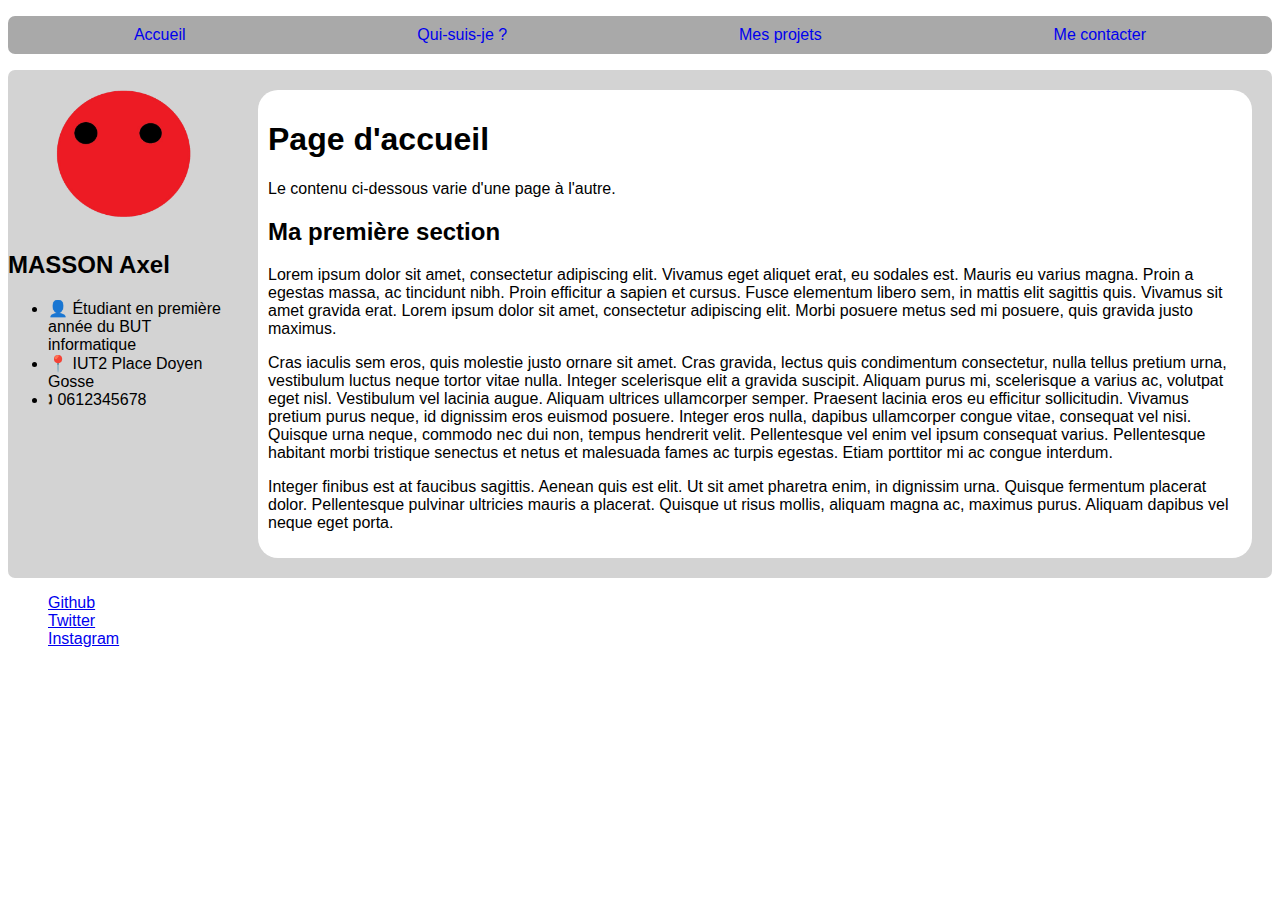
<file: portfolio/html/index.html>
<!DOCTYPE html>
  <html lang="fr">
    <head>
      <meta charset="UTF-8">
      <title>Mon portfolio</title>
      <link rel="stylesheet" href="./../style/portfolio.css"> <!-- Feuille de style principale -->
    </head>

    <body>

        <!-- 
          Barre de navigation principale.
          À noter : le lien actif contient un nom de classe "actif"
        -->
      <header>
        <nav>
          <ul id="lienPOS">
            <li><a class="actif" href="index.html">Accueil</a></li>
            <li><a href="qui-suis-je.html">Qui-suis-je ?</a></li>
            <li><a href="mes-projets.html">Mes projets</a></li>
            <li><a href="me-contacter.html">Me contacter</a></li>
          </ul>
        </nav>
      </header>

      <main>

        <!-- 
          Menu latéral montrant une photo de profil
          ainsi que des informations personnelles
        -->
        <aside>

          <!-- Photo de profil à remplacer -->
          <figure>
            <img src="./../img/user.png" alt="Photo de profil" id="PP">
          </figure>

          <!-- Informations personnelles -->
          <h2>MASSON Axel</h2>
          <ul>
            <li>&#128100; Étudiant en première année du BUT informatique</li>
            <li>&#128205; IUT2 Place Doyen Gosse</li>
            <li>&#128381; 0612345678</li>
          </ul>
        </aside>

        <!-- Le contenu principal apparait ici -->
        <article>

          <!-- Titre de la page -->
          <h1>Page d'accueil</h1>

          <p>
            Le contenu ci-dessous varie d'une page à l'autre.
          </p>

          <!-- Il est optionnellement possible de diviser le contenu principale en sections -->
          <section>

            <!-- Titre de la page -->
            <h2>Ma première section</h2>
            
            <p>
              Lorem ipsum dolor sit amet, consectetur adipiscing elit. Vivamus eget aliquet erat, eu sodales est. Mauris eu varius magna. Proin a egestas massa, ac tincidunt nibh. Proin efficitur a sapien et cursus. Fusce elementum libero sem, in mattis elit sagittis quis. Vivamus sit amet gravida erat. Lorem ipsum dolor sit amet, consectetur adipiscing elit. Morbi posuere metus sed mi posuere, quis gravida justo maximus.
            </p>
            <p>
              Cras iaculis sem eros, quis molestie justo ornare sit amet. Cras gravida, lectus quis condimentum consectetur, nulla tellus pretium urna, vestibulum luctus neque tortor vitae nulla. Integer scelerisque elit a gravida suscipit. Aliquam purus mi, scelerisque a varius ac, volutpat eget nisl. Vestibulum vel lacinia augue. Aliquam ultrices ullamcorper semper. Praesent lacinia eros eu efficitur sollicitudin. Vivamus pretium purus neque, id dignissim eros euismod posuere. Integer eros nulla, dapibus ullamcorper congue vitae, consequat vel nisi. Quisque urna neque, commodo nec dui non, tempus hendrerit velit. Pellentesque vel enim vel ipsum consequat varius. Pellentesque habitant morbi tristique senectus et netus et malesuada fames ac turpis egestas. Etiam porttitor mi ac congue interdum.
            </p>
            <p>
              Integer finibus est at faucibus sagittis. Aenean quis est elit. Ut sit amet pharetra enim, in dignissim urna. Quisque fermentum placerat dolor. Pellentesque pulvinar ultricies mauris a placerat. Quisque ut risus mollis, aliquam magna ac, maximus purus. Aliquam dapibus vel neque eget porta.
            </p>
          </section>

        </article>

      </main>

      <!-- Barre des réseaux sociaux -->
      <footer>
        <nav>
          <ul id="lienRS">
            <li><a href="#" target="_blank">Github</a></li>
            <li><a href="#" target="_blank">Twitter</a></li>
            <li><a href="#" target="_blank">Instagram</a></li>
          </ul>
        </nav>
      </footer>
    </body>
  </html>
</file>
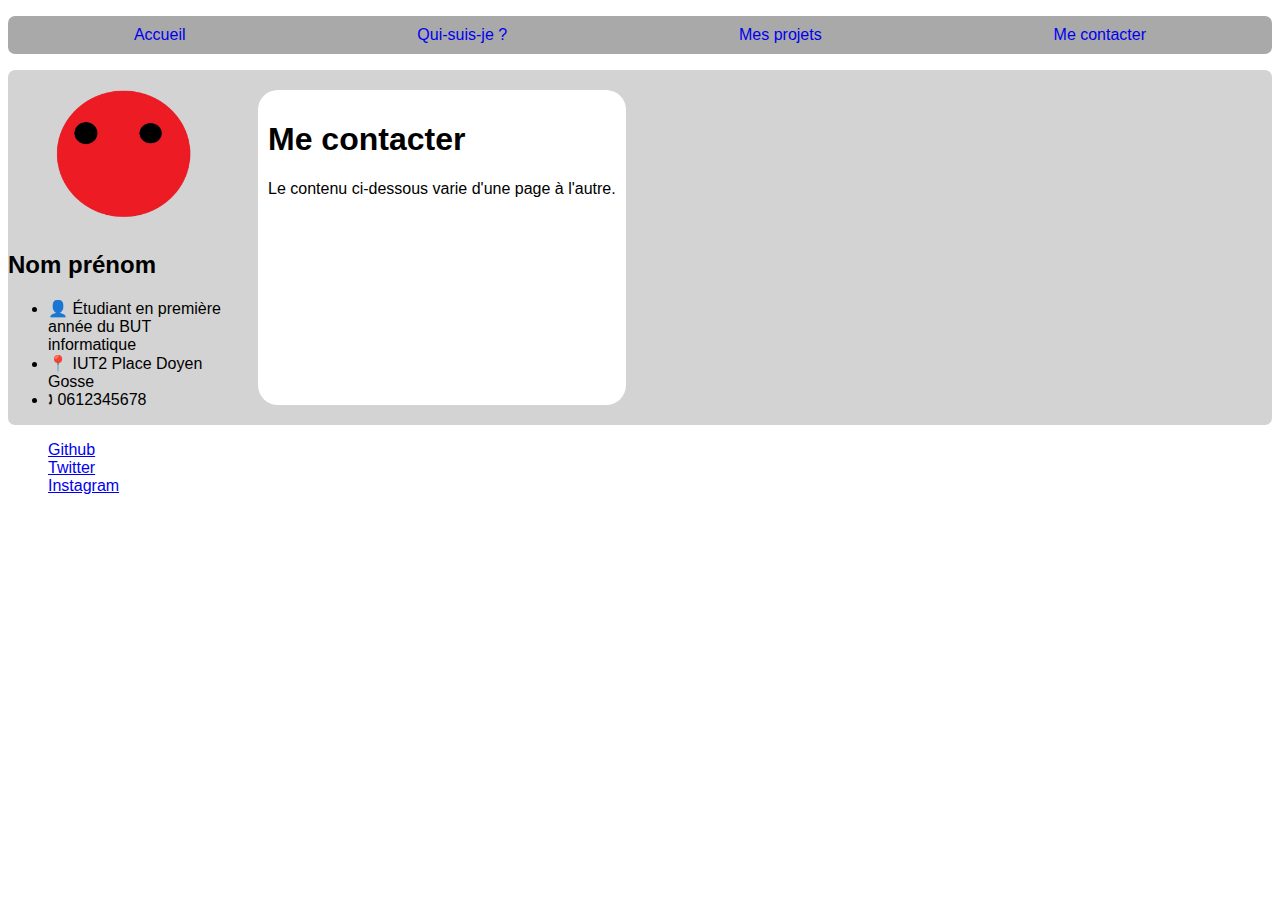
<file: portfolio/html/me-contacter.html>
<!DOCTYPE html>
  <html lang="fr">
    <head>
      <meta charset="UTF-8">
      <title>Mon portfolio</title>
      <link rel="stylesheet" href="./../style/portfolio.css"> <!-- Feuille de style principale -->
    </head>

    <body>

        <!-- 
          Barre de navigation principale.
          À noter : le lien actif contient un nom de classe "actif"
        -->
      <header>
        <nav>
          <ul id="lienPOS">
            <li><a href="index.html">Accueil</a></li>
            <li><a href="qui-suis-je.html">Qui-suis-je ?</a></li>
            <li><a href="mes-projets.html">Mes projets</a></li>
            <li><a class="actif" href="me-contacter.html">Me contacter</a></li>
          </ul>
        </nav>
      </header>

      <main>

        <!-- 
          Menu latéral montrant une photo de profil
          ainsi que des informations personnelles
        -->
        <aside>

          <!-- Photo de profil à remplacer -->
          <figure>
            <img src="./../img/user.png" alt="Photo de profil" id="PP">
          </figure>

          <!-- Informations personnelles -->
          <h2>Nom prénom</h2>
          <ul>
            <li>&#128100; Étudiant en première année du BUT informatique</li>
            <li>&#128205; IUT2 Place Doyen Gosse</li>
            <li>&#128381; 0612345678</li>
          </ul>
        </aside>

        <!-- Le contenu principal apparait ici -->
        <article>

          <!-- Titre de la page -->
          <h1>Me contacter</h1>

          <p>
            Le contenu ci-dessous varie d'une page à l'autre.
          </p>

        </article>

      </main>

      <!-- Barre des réseaux sociaux -->
      <footer>
        <nav>
          <ul id="lienRS">
            <li><a href="#" target="_blank">Github</a></li>
            <li><a href="#" target="_blank">Twitter</a></li>
            <li><a href="#" target="_blank">Instagram</a></li>
          </ul>
        </nav>
      </footer>
    </body>
  </html>
</file>
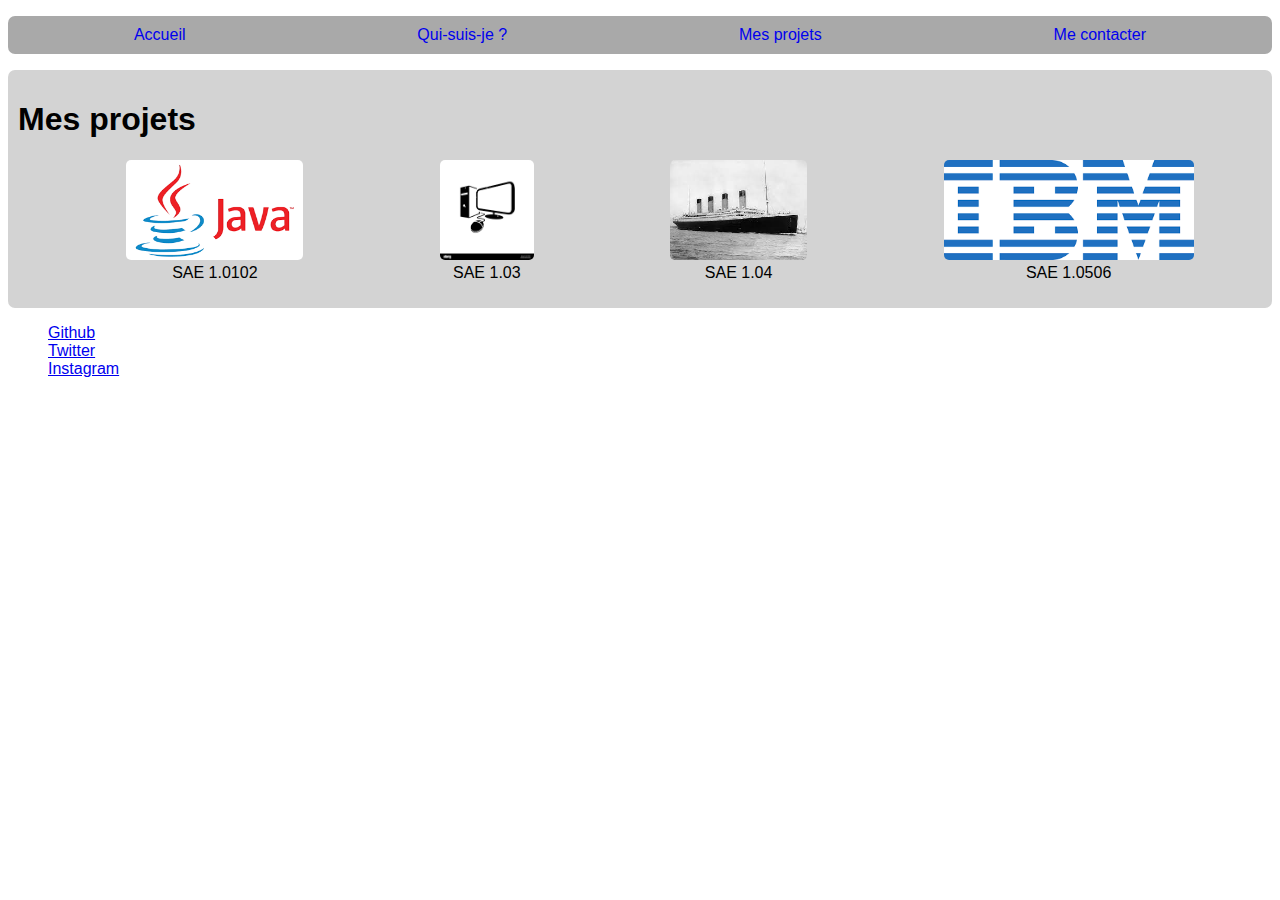
<file: portfolio/html/mes-projets.html>
<!DOCTYPE html>
  <html lang="fr">
    <head>
      <meta charset="UTF-8">
      <title>Mon portfolio</title>
      <link rel="stylesheet" href="./../style/style-projet.css"> <!-- Feuille de style principale -->
    </head>

    <body>


      <header>
        <nav>
          <ul id="lienPOS">
            <li><a href="index.html">Accueil</a></li>
            <li><a href="qui-suis-je.html">Qui-suis-je ?</a></li>
            <li><a class="actif" href="mes-projets.html">Mes projets</a></li>
            <li><a href="me-contacter.html">Me contacter</a></li>
          </ul>
        </nav>
      </header>

      <main>

        <article>
            <h1>Mes projets</h1>
            <nav>
                <ul id="projetliste">
                    <li>
                        <a href="SAE10102.html"><img src="./../img/java.png" alt="image du projet" id="imgprojet"/><br>SAE 1.0102</a>
                    </li>
                    <li>
                        <a href="./SAE103.html"><img src="./../img/logo_pc.png" alt="image du projet" id="imgprojet"/><br>SAE 1.03</a>
                    </li>
                    <li>
                        <a href="./SAE104.html"><img src="./../img/titanic.jpeg" alt="image du projet" id="imgprojet"/><br>SAE 1.04</a>
                    </li>
                    <li>
                        <a href="./SAE10506.html"><img src="./../img/logoIBM.png" alt="image du projet" id="imgprojet"/><br>SAE 1.0506</a>
                    </li>

                </ul>
            </nav>
        </article>

      </main>

      <!-- Barre des réseaux sociaux -->
      <footer>
        <nav>
          <ul id="lienRS">
            <li><a href="#" target="_blank">Github</a></li>
            <li><a href="#" target="_blank">Twitter</a></li>
            <li><a href="#" target="_blank">Instagram</a></li>
          </ul>
        </nav>
      </footer>
    </body>
  </html>
</file>
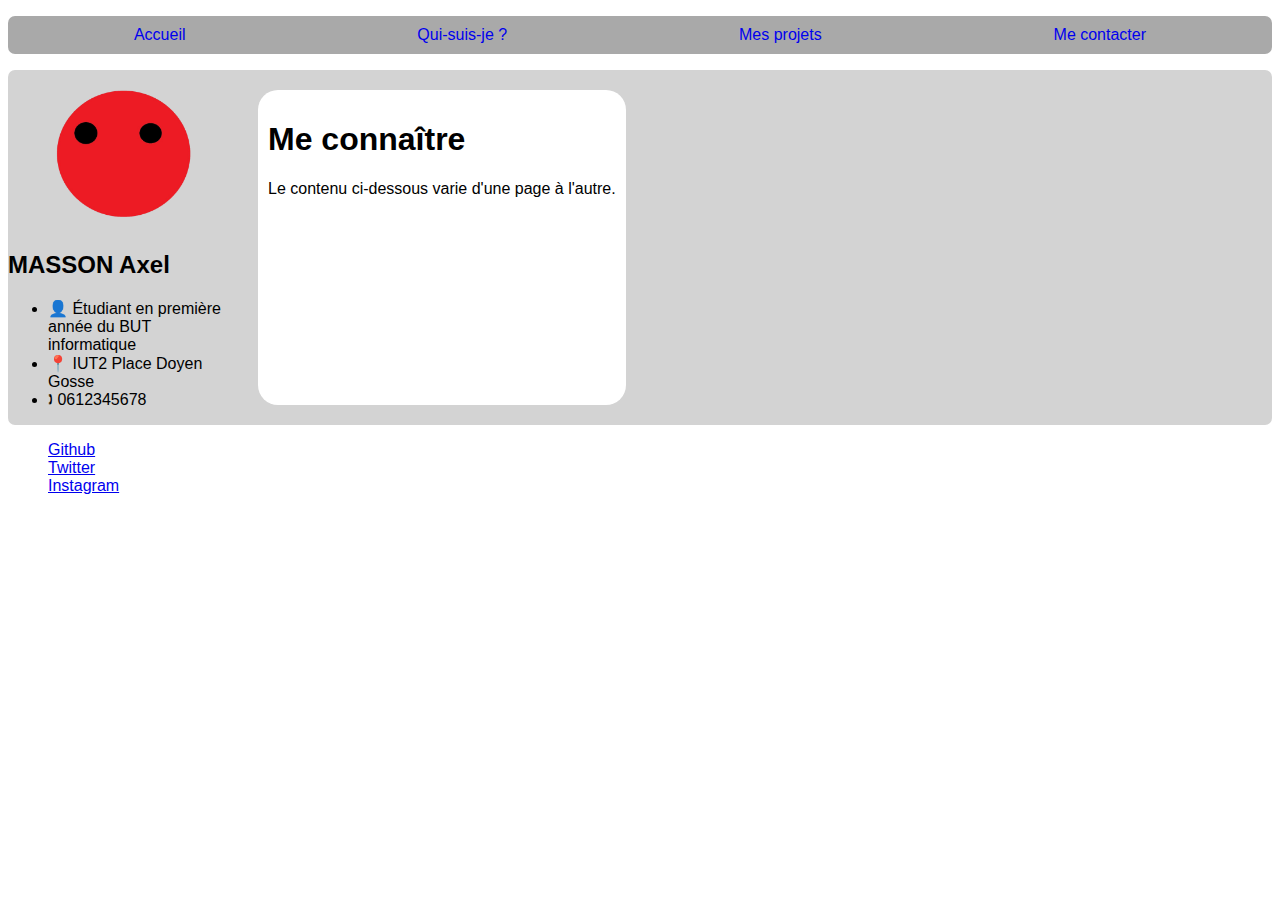
<file: portfolio/html/qui-suis-je.html>
<!DOCTYPE html>
  <html lang="fr">
    <head>
      <meta charset="UTF-8">
      <title>Mon portfolio</title>
      <link rel="stylesheet" href="./../style/portfolio.css"> <!-- Feuille de style principale -->
    </head>

    <body>

        <!-- 
          Barre de navigation principale.
          À noter : le lien actif contient un nom de classe "actif"
        -->
      <header>
        <nav>
          <ul id="lienPOS">
            <li><a href="index.html">Accueil</a></li>
            <li><a class="actif" href="qui-suis-je.html">Qui-suis-je ?</a></li>
            <li><a href="mes-projets.html">Mes projets</a></li>
            <li><a href="me-contacter.html">Me contacter</a></li>
          </ul>
        </nav>
      </header>

      <main>

        <!-- 
          Menu latéral montrant une photo de profil
          ainsi que des informations personnelles
        -->
        <aside>

          <!-- Photo de profil à remplacer -->
          <figure>
            <img src="./../img/user.png" alt="Photo de profil" id="PP">
          </figure>

          <!-- Informations personnelles -->
          <h2>MASSON Axel</h2>
          <ul>
            <li>&#128100; Étudiant en première année du BUT informatique</li>
            <li>&#128205; IUT2 Place Doyen Gosse</li>
            <li>&#128381; 0612345678</li>
          </ul>
        </aside>

        <!-- Le contenu principal apparait ici -->
        <article>

          <!-- Titre de la page -->
          <h1>Me connaître</h1>

          <p>
            Le contenu ci-dessous varie d'une page à l'autre.
          </p>

        </article>

      </main>

      <!-- Barre des réseaux sociaux -->
      <footer>
        <nav>
          <ul id="lienRS">
            <li><a href="#" target="_blank">Github</a></li>
            <li><a href="#" target="_blank">Twitter</a></li>
            <li><a href="#" target="_blank">Instagram</a></li>
          </ul>
        </nav>
      </footer>
    </body>
  </html>
</file>
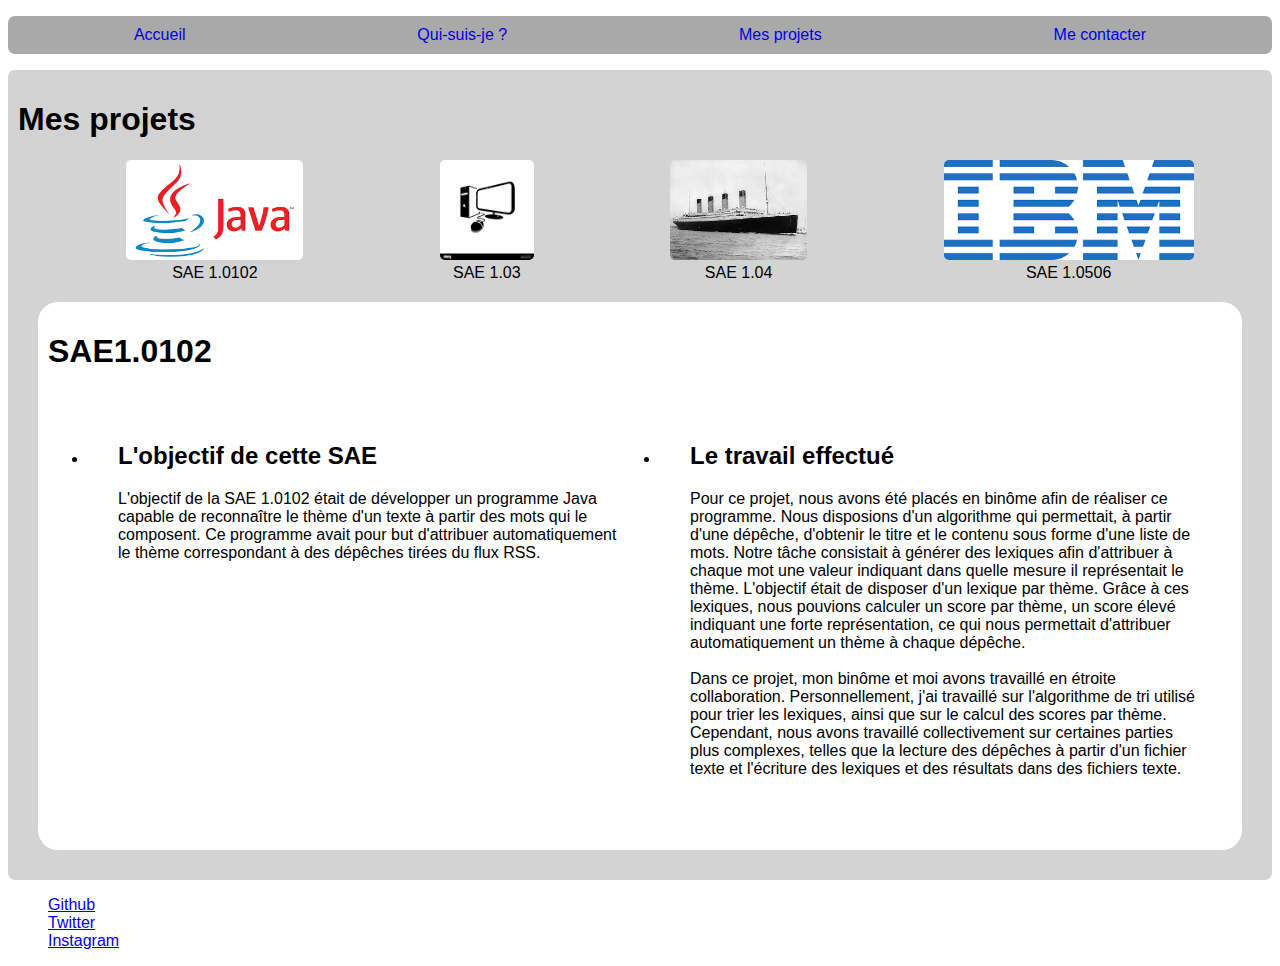
<file: portfolio/html/SAE10102.html>
<!DOCTYPE html>
  <html lang="fr">
    <head>
      <meta charset="UTF-8">
      <title>Mon portfolio</title>
      <link rel="stylesheet" href="./../style/style-projet.css"> <!-- Feuille de style principale -->
    </head>

    <body>

        <!-- 
          Barre de navigation principale.
          À noter : le lien actif contient un nom de classe "actif"
        -->
      <header>
        <nav>
          <ul id="lienPOS">
            <li><a href="index.html">Accueil</a></li>
            <li><a href="qui-suis-je.html">Qui-suis-je ?</a></li>
            <li><a class="actif" href="mes-projets.html">Mes projets</a></li>
            <li><a href="me-contacter.html">Me contacter</a></li>
          </ul>
        </nav>
      </header>

      <main>

        <!-- 
          Menu latéral montrant une photo de profil
          ainsi que des informations personnelles
        -->

        <!-- Le contenu principal apparait ici -->
        <article>
            <h1>Mes projets</h1>
            <nav>
              <ul id="projetliste">
                <li>
                   <a href="./SAE10102.html"><img src="./../img/java.png" alt="image du projet" id="imgprojet"/><br>SAE 1.0102</a>
                  </li>
                <li>
                    <a href="./SAE103.html"><img src="./../img/logo_pc.png" alt="image du projet" id="imgprojet"/><br>SAE 1.03</a>
                </li>
                <li>
                    <a href="./SAE104.html"><img src="./../img/titanic.jpeg" alt="image du projet" id="imgprojet"/><br>SAE 1.04</a>
                </li>
                <li>
                    <a href="./SAE10506.html"><img src="./../img/logoIBM.png" alt="image du projet" id="imgprojet"/><br>SAE 1.0506</a>
                </li>
            </ul>
            </nav>
        </article>
        <article>
          <h1>SAE1.0102</h1>
          <ul id="contenu_SAE">
            <li>
              <h2>L'objectif de cette SAE</h2>
              <p>
                L'objectif de la SAE 1.0102 était de développer un programme Java capable de reconnaître le thème d'un texte 
                à partir des mots qui le composent. Ce programme avait pour but d'attribuer automatiquement le thème correspondant 
                à des dépêches tirées du flux RSS.
              </p>
            </li>
            <li>
              <h2>Le travail effectué</h2>
              <p>
                Pour ce projet, nous avons été placés en binôme afin de réaliser ce programme. 
                Nous disposions d'un algorithme qui permettait, à partir d'une dépêche, d'obtenir le titre et 
                le contenu sous forme d'une liste de mots. Notre tâche consistait à générer des lexiques afin
                 d'attribuer à chaque mot une valeur indiquant dans quelle mesure il représentait le thème. 
                 L'objectif était de disposer d'un lexique par thème. Grâce à ces lexiques, nous pouvions 
                 calculer un score par thème, un score élevé indiquant une forte représentation, ce qui nous 
                 permettait d'attribuer automatiquement un thème à chaque dépêche. <br> <br>
                  Dans ce projet, mon binôme et moi avons travaillé en étroite collaboration. 
                  Personnellement, j'ai travaillé sur l'algorithme de tri utilisé pour trier les
                   lexiques, ainsi que sur le calcul des scores par thème. Cependant, nous avons
                    travaillé collectivement sur certaines parties plus complexes, telles que la 
                  lecture des dépêches à partir d'un fichier texte et l'écriture des lexiques et 
                  des résultats dans des fichiers texte.
              </p>
            </li>
          </ul>
        </article>

      </main>

      <!-- Barre des réseaux sociaux -->
      <footer>
        <nav>
          <ul id="lienRS">
            <li><a href="#" target="_blank">Github</a></li>
            <li><a href="#" target="_blank">Twitter</a></li>
            <li><a href="#" target="_blank">Instagram</a></li>
          </ul>
        </nav>
      </footer>
    </body>
  </html>
</file>
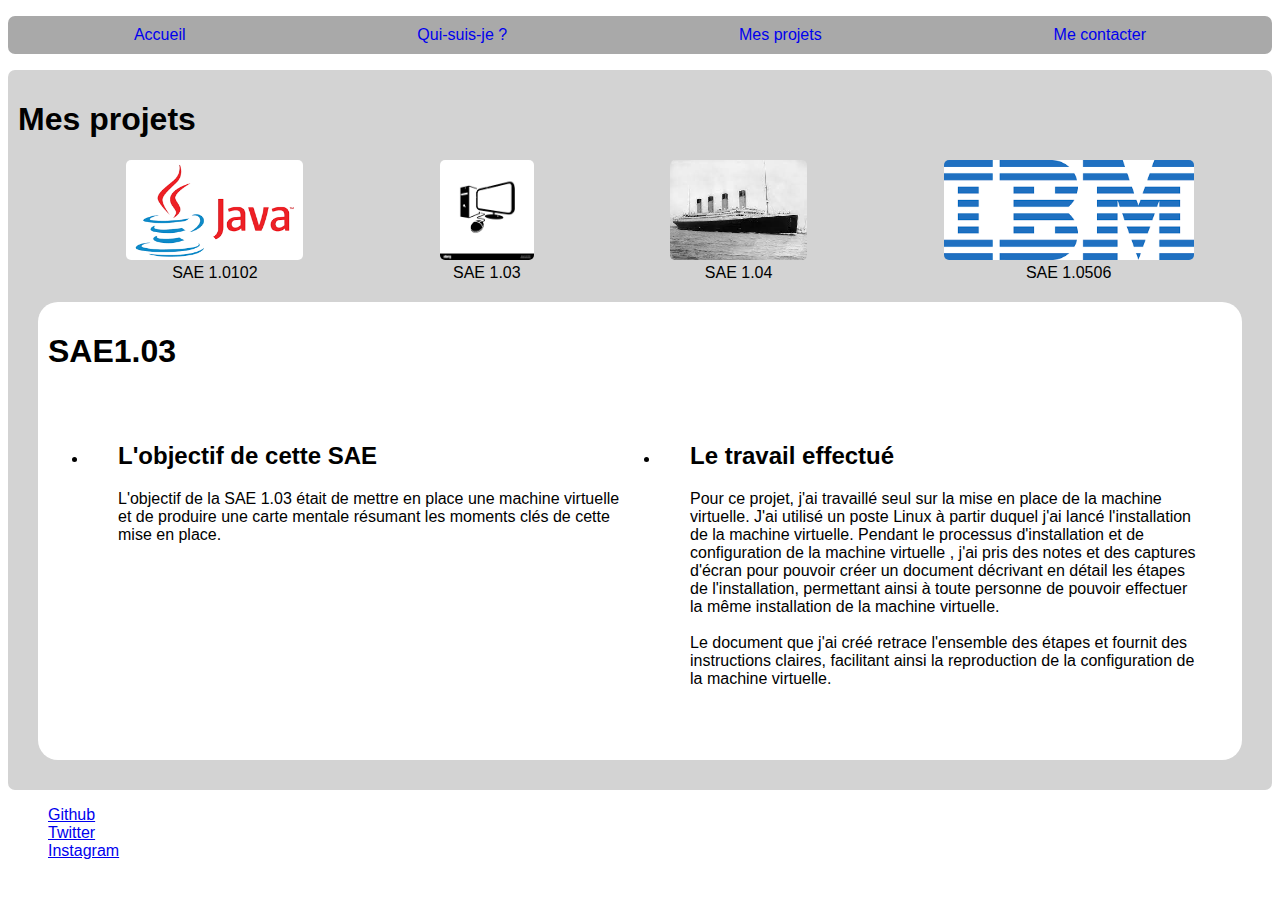
<file: portfolio/html/SAE103.html>
<!DOCTYPE html>
  <html lang="fr">
    <head>
      <meta charset="UTF-8">
      <title>Mon portfolio</title>
      <link rel="stylesheet" href="./../style/style-projet.css"> <!-- Feuille de style principale -->
    </head>

    <body>

        <!-- 
          Barre de navigation principale.
          À noter : le lien actif contient un nom de classe "actif"
        -->
      <header>
        <nav>
          <ul id="lienPOS">
            <li><a href="index.html">Accueil</a></li>
            <li><a href="qui-suis-je.html">Qui-suis-je ?</a></li>
            <li><a class="actif" href="mes-projets.html">Mes projets</a></li>
            <li><a href="me-contacter.html">Me contacter</a></li>
          </ul>
        </nav>
      </header>

      <main>

        <!-- 
          Menu latéral montrant une photo de profil
          ainsi que des informations personnelles
        -->

        <!-- Le contenu principal apparait ici -->
        <article>
            <h1>Mes projets</h1>
            <nav>
              <ul id="projetliste">
                <li>
                    <a href="./SAE10102.html"><img src="./../img/java.png" alt="image du projet" id="imgprojet"/><br>SAE 1.0102</a>
                </li>
                <li>
                    <a href="./SAE103.html"><img src="./../img/logo_pc.png" alt="image du projet" id="imgprojet"/><br>SAE 1.03</a>
                </li>
                <li>
                    <a href="./SAE104.html"><img src="./../img/titanic.jpeg" alt="image du projet" id="imgprojet"/><br>SAE 1.04</a>
                </li>
                <li>
                    <a href="./SAE10506.html"><img src="./../img/logoIBM.png" alt="image du projet" id="imgprojet"/><br>SAE 1.0506</a>
                </li>
            </ul>
            </nav>
        </article>
        <article>
          <h1>SAE1.03</h1>
          <ul id="contenu_SAE">
            <li>
              <h2>L'objectif de cette SAE</h2>
              <p>
                L'objectif de la SAE 1.03 était de mettre en place une machine virtuelle 
                et de produire une carte mentale résumant les moments clés de cette mise en place.
              </p>
            </li>
            <li>
              <h2>Le travail effectué</h2>
              <p>
                Pour ce projet, j'ai travaillé seul sur la mise en place de la machine virtuelle. 
                J'ai utilisé un poste Linux à partir duquel j'ai lancé l'installation de la machine 
                virtuelle. Pendant le processus d'installation et de configuration de la machine virtuelle
                , j'ai pris des notes et des captures d'écran pour pouvoir créer un document décrivant 
                en détail les étapes de l'installation, permettant ainsi à toute personne de pouvoir 
                effectuer la même installation de la machine virtuelle. <br> <br>
                Le document que j'ai créé retrace l'ensemble des étapes et fournit 
                des instructions claires, facilitant ainsi la reproduction de la configuration de la machine virtuelle.
              </p>
            </li>
          </ul>
        </article>

      </main>

      <!-- Barre des réseaux sociaux -->
      <footer>
        <nav>
          <ul id="lienRS">
            <li><a href="#" target="_blank">Github</a></li>
            <li><a href="#" target="_blank">Twitter</a></li>
            <li><a href="#" target="_blank">Instagram</a></li>
          </ul>
        </nav>
      </footer>
    </body>
  </html>
</file>
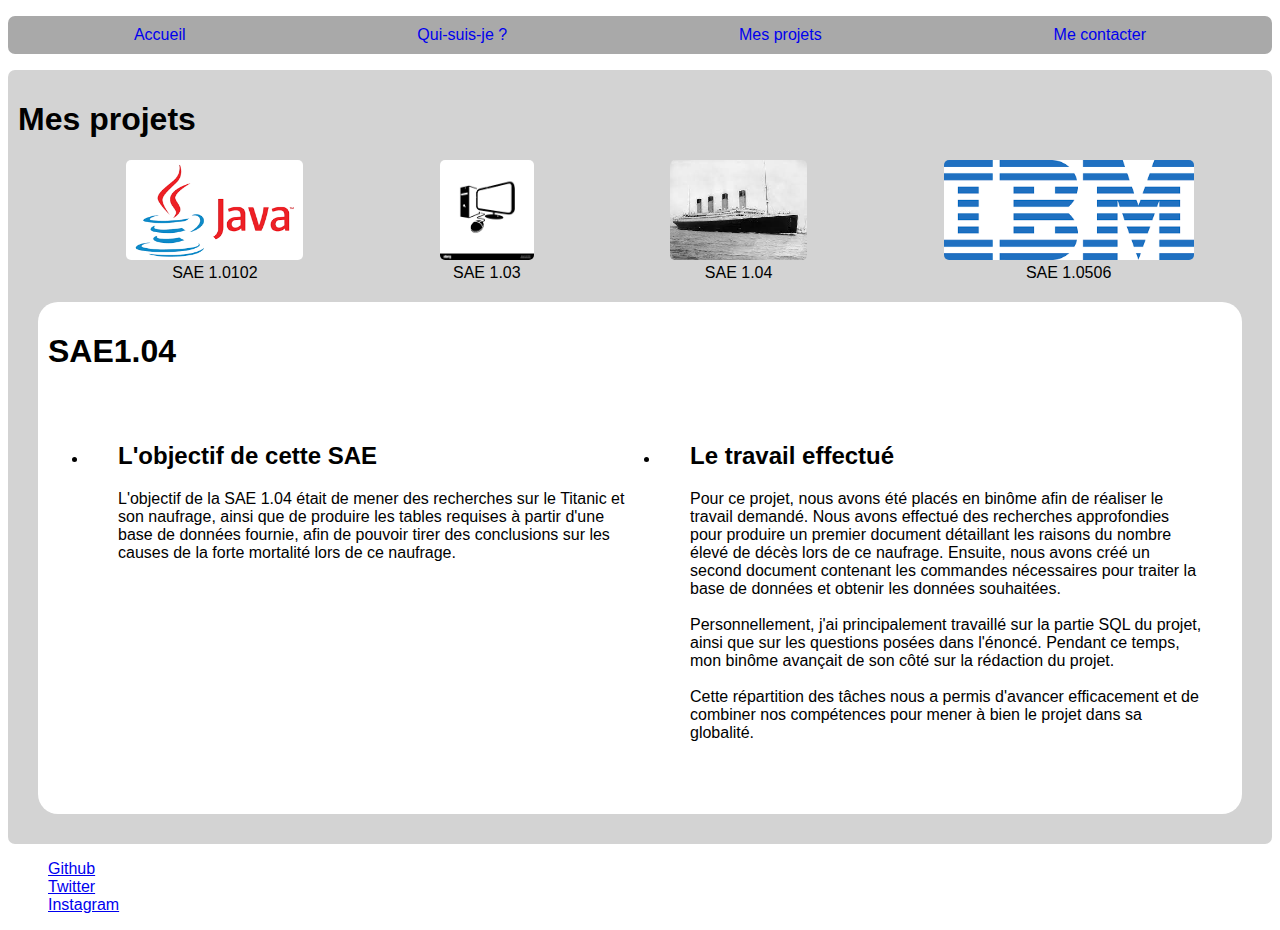
<file: portfolio/html/SAE104.html>
<!DOCTYPE html>
  <html lang="fr">
    <head>
      <meta charset="UTF-8">
      <title>Mon portfolio</title>
      <link rel="stylesheet" href="./../style/style-projet.css"> <!-- Feuille de style principale -->
    </head>

    <body>

        <!-- 
          Barre de navigation principale.
          À noter : le lien actif contient un nom de classe "actif"
        -->
      <header>
        <nav>
          <ul id="lienPOS">
            <li><a href="index.html">Accueil</a></li>
            <li><a href="qui-suis-je.html">Qui-suis-je ?</a></li>
            <li><a class="actif" href="mes-projets.html">Mes projets</a></li>
            <li><a href="me-contacter.html">Me contacter</a></li>
          </ul>
        </nav>
      </header>

      <main>

        <!-- 
          Menu latéral montrant une photo de profil
          ainsi que des informations personnelles
        -->

        <!-- Le contenu principal apparait ici -->
        <article>
            <h1>Mes projets</h1>
            <nav>
              <ul id="projetliste">
                <li>
                    <a href="./SAE10102.html"><img src="./../img/java.png" alt="image du projet" id="imgprojet"/><br>SAE 1.0102</a>
                </li>
                <li>
                    <a href="./SAE103.html"><img src="./../img/logo_pc.png" alt="image du projet" id="imgprojet"/><br>SAE 1.03</a>
                </li>
                <li>
                    <a href="./SAE104.html"><img src="./../img/titanic.jpeg" alt="image du projet" id="imgprojet"/><br>SAE 1.04</a>
                </li>
                <li>
                    <a href="./SAE10506.html"><img src="./../img/logoIBM.png" alt="image du projet" id="imgprojet"/><br>SAE 1.0506</a>
                </li>
            </ul>
            </nav>
        </article>
        <article>
          <h1>SAE1.04</h1>
          <ul id="contenu_SAE">
            <li>
              <h2>L'objectif de cette SAE</h2>
              <p>
                L'objectif de la SAE 1.04 était de mener des recherches sur le Titanic et son naufrage, ainsi que de produire les tables requises à partir
                 d'une base de données fournie, afin de pouvoir tirer des conclusions sur les causes de la forte mortalité lors de ce naufrage.
              </p>
            </li>
            <li>
              <h2>Le travail effectué</h2>
              <p>
                Pour ce projet, nous avons été placés en binôme afin de réaliser le travail demandé. 
                Nous avons effectué des recherches approfondies pour produire un premier document 
                détaillant les raisons du nombre élevé de décès lors de ce naufrage. Ensuite, nous 
                avons créé un second document contenant les commandes nécessaires pour traiter la base
                 de données et obtenir les données souhaitées. <br> <br>
                 Personnellement, j'ai principalement travaillé sur la partie SQL du projet, ainsi 
                 que sur les questions posées dans l'énoncé. Pendant ce temps, mon binôme avançait
                  de son côté sur la rédaction du projet. <br> <br>
                  Cette répartition des tâches nous a permis d'avancer efficacement et de combiner 
                  nos compétences pour mener à bien le projet dans sa globalité.
              </p>
            </li>
          </ul>
        </article>

      </main>

      <!-- Barre des réseaux sociaux -->
      <footer>
        <nav>
          <ul id="lienRS">
            <li><a href="#" target="_blank">Github</a></li>
            <li><a href="#" target="_blank">Twitter</a></li>
            <li><a href="#" target="_blank">Instagram</a></li>
          </ul>
        </nav>
      </footer>
    </body>
  </html>
</file>
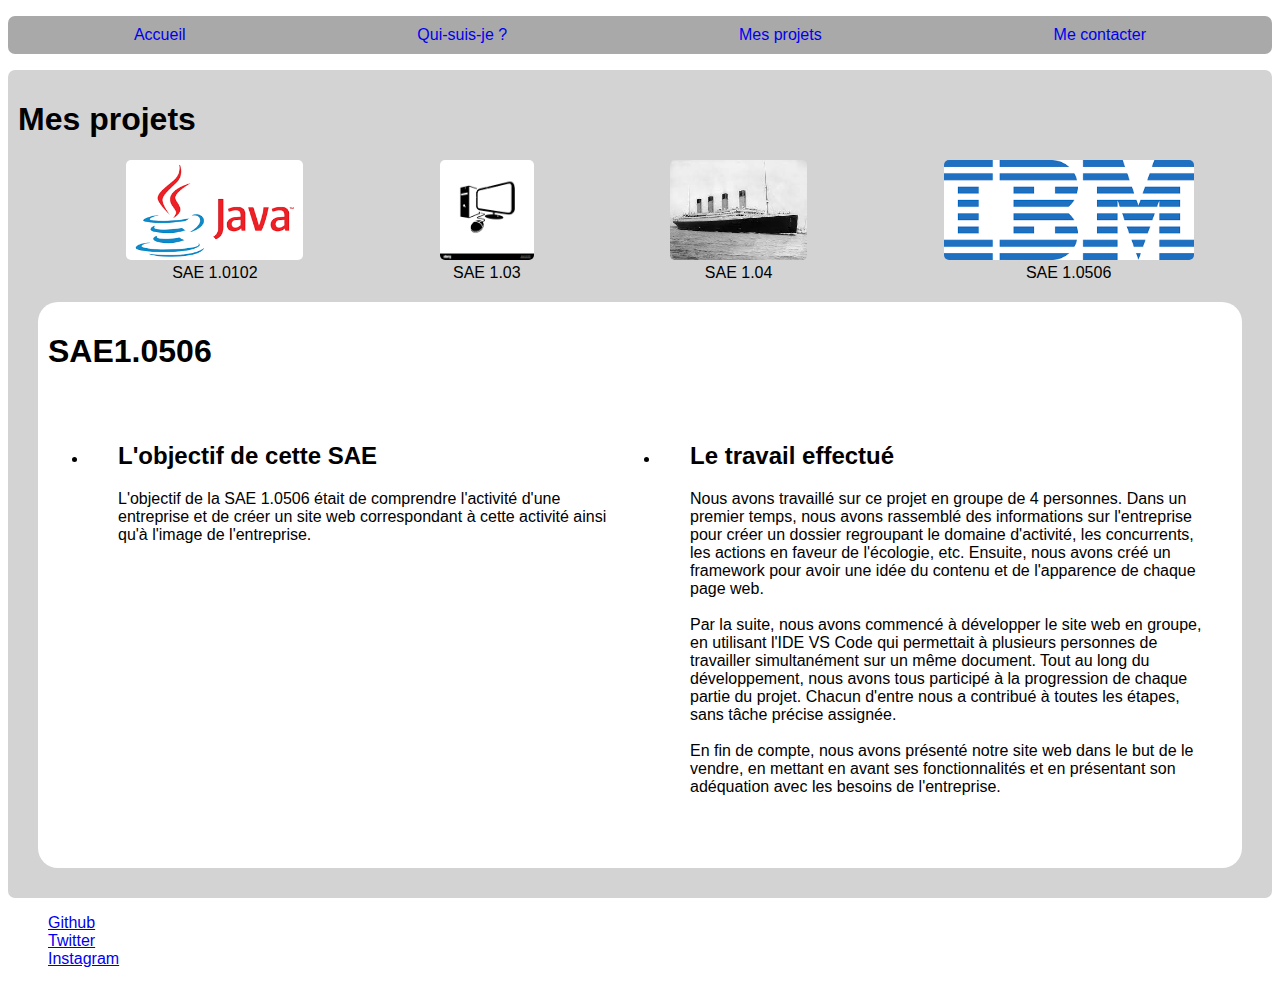
<file: portfolio/html/SAE10506.html>
<!DOCTYPE html>
  <html lang="fr">
    <head>
      <meta charset="UTF-8">
      <title>Mon portfolio</title>
      <link rel="stylesheet" href="./../style/style-projet.css"> <!-- Feuille de style principale -->
    </head>

    <body>

        <!-- 
          Barre de navigation principale.
          À noter : le lien actif contient un nom de classe "actif"
        -->
      <header>
        <nav>
          <ul id="lienPOS">
            <li><a href="index.html">Accueil</a></li>
            <li><a href="qui-suis-je.html">Qui-suis-je ?</a></li>
            <li><a class="actif" href="mes-projets.html">Mes projets</a></li>
            <li><a href="me-contacter.html">Me contacter</a></li>
          </ul>
        </nav>
      </header>

      <main>

        <!-- 
          Menu latéral montrant une photo de profil
          ainsi que des informations personnelles
        -->

        <!-- Le contenu principal apparait ici -->
        <article>
            <h1>Mes projets</h1>
            <nav>
              <ul id="projetliste">
                <li>
                    <a href="./SAE10102.html"><img src="./../img/java.png" alt="image du projet" id="imgprojet"/><br>SAE 1.0102</a>
                </li>
                <li>
                    <a href="./SAE103.html"><img src="./../img/logo_pc.png" alt="image du projet" id="imgprojet"/><br>SAE 1.03</a>
                </li>
                <li>
                    <a href="./SAE104.html"><img src="./../img/titanic.jpeg" alt="image du projet" id="imgprojet"/><br>SAE 1.04</a>
                </li>
                <li>
                    <a href="./SAE10506.html"><img src="./../img/logoIBM.png" alt="image du projet" id="imgprojet"/><br>SAE 1.0506</a>
                </li>
            </ul>
            </nav>
        </article>
        <article>
          <h1>SAE1.0506</h1>
          <ul id="contenu_SAE">
            <li>
              <h2>L'objectif de cette SAE</h2>
              <p>
                L'objectif de la SAE 1.0506 était de comprendre l'activité d'une 
                entreprise et de créer un site web correspondant à cette activité ainsi qu'à l'image de l'entreprise.
              </p>
            </li>
            <li>
              <h2>Le travail effectué</h2>
              <p>
                Nous avons travaillé sur ce projet en groupe de 4 personnes. Dans un premier temps,
                 nous avons rassemblé des informations sur l'entreprise pour créer un dossier regroupant 
                 le domaine d'activité, les concurrents, les actions en faveur de l'écologie, etc. Ensuite,
                  nous avons créé un framework pour avoir une idée du contenu et de l'apparence de chaque page web. <br> <br>
                  Par la suite, nous avons commencé à développer le site web en groupe, en utilisant l'IDE 
                  VS Code qui permettait à plusieurs personnes de travailler simultanément sur un même document. 
                  Tout au long du développement, nous avons tous participé à la progression de chaque partie du projet.
                   Chacun d'entre nous a contribué à toutes les étapes, sans tâche précise assignée. <br> <br>
                   En fin de compte, nous avons présenté notre site web dans le but de le vendre,
                    en mettant en avant ses fonctionnalités et en présentant son adéquation avec les besoins de l'entreprise.
              </p>
            </li>
          </ul>
        </article>

      </main>

      <!-- Barre des réseaux sociaux -->
      <footer>
        <nav>
          <ul id="lienRS">
            <li><a href="#" target="_blank">Github</a></li>
            <li><a href="#" target="_blank">Twitter</a></li>
            <li><a href="#" target="_blank">Instagram</a></li>
          </ul>
        </nav>
      </footer>
    </body>
  </html>
</file>
<file: portfolio/style/portfolio.css>
main {
  display: flex;
  gap: 10px;
  background-color:lightgray;
  border-radius:7px;
}

main article{
    background-color: white;
    border-radius: 20px;
    padding:10px;
    margin: 20px;
}

body {
    background-color: white;
    color: black;
    font-family: Arial, Helvetica, sans-serif;
}


#lienPOS {
    list-style: none;
    display:flex;
    justify-content:space-around;
    background-color:darkgray;
    padding:10px;
    border-radius:7px;
    flex-flow: row wrap;
}
#lienPOS a:link{
    text-decoration:none;
    margin:20px;
    padding:10px;

}
#lienPOS a:link:hover{
    background-color:lightgray;
    color:black;
    padding:10px;
    border-radius:7px;
}

#lienRS {
  list-style: none;
}
#PP{
    width:150px;
}

aside{
    max-width:220px;

}
</file>
<file: portfolio/style/style-projet.css>
﻿main {
    gap: 10px;
    background-color:lightgray;
    border-radius:7px;
    padding:10px;
}

body {
    background-color: white;
    color: black;
    font-family: Arial, Helvetica, sans-serif;
}



#lienPOS {
    list-style: none;
    display: flex;
    justify-content: space-around;
    background-color: darkgray;
    padding: 10px;
    border-radius: 7px;
    flex-flow: row wrap;
}

#lienPOS a:link {
        text-decoration: none;
        margin: 20px;
        padding: 10px;
    }

#lienPOS a:link:hover {
            background-color: lightgray;
            color: black;
            padding: 10px;
            border-radius: 7px;
        }

#lienRS {
    list-style: none;
}



#projetliste {
    list-style:none;
    display:flex;
    justify-content:space-around;
    text-align:center;
    flex-flow:row wrap;
}

#projetliste li img{
    border-radius: 5px;
    overflow: hidden;
}
#imgprojet{
    height: 100px;
}
button {
    border: none;
    background-color: lightgray;
    padding: 10px;
    border-radius: 10px;
    font-size: 30px;
}

button:hover{
    background-color: gray;
}
main a{
    color: black;
    text-decoration: none;

}
main article:nth-child(2){
    background-color: white;
    border-radius: 20px;
    padding:10px;
    margin: 20px;
}

#contenu_SAE  {
    display: flex;
    flex-flow: row nowrap;
}

#contenu_SAE li {
    padding: 30px;
    width: 50%;
}
</file>
